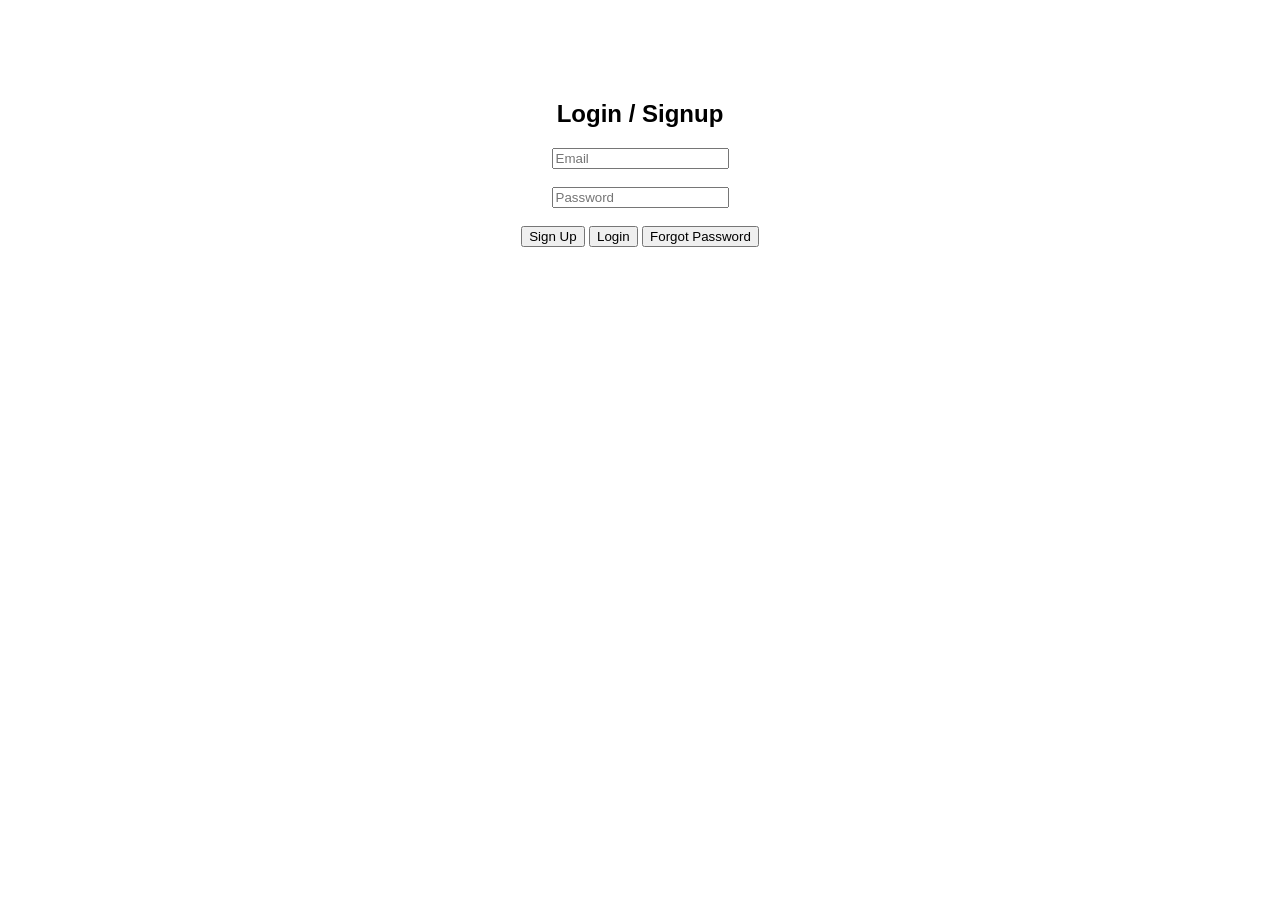
<file: login.html>
<!DOCTYPE html>
<html>
<head>
    <title>Login</title>
</head>

<body style="text-align:center; margin-top:100px; font-family:Arial;">

<h2>Login / Signup</h2>

<input id="email" placeholder="Email"><br><br>
<input id="password" type="password" placeholder="Password"><br><br>

<button onclick="signup()">Sign Up</button>
<button onclick="login()">Login</button>
<button onclick="forgotPassword()">Forgot Password</button>

<script>

// SIGNUP
function signup() {
    let email = document.getElementById("email").value;
    let password = document.getElementById("password").value;

    let users = JSON.parse(localStorage.getItem("users")) || [];

    // Duplicate check
    let exists = users.find(u => u.email === email);
    if (exists) {
        alert("User already exists!");
        return;
    }

    users.push({ email, password });
    localStorage.setItem("users", JSON.stringify(users));

    alert("Signup successful! Please login.");
}

// LOGIN
function login() {
    let email = document.getElementById("email").value;
    let password = document.getElementById("password").value;

    // ADMIN LOGIN
    if (email === "admin@gmail.com" && password === "1234") {
        localStorage.setItem("role", "admin");
        window.location.href = "index.html";
        return;
    }

    let users = JSON.parse(localStorage.getItem("users")) || [];

    let user = users.find(u => u.email === email);

    if (!user) {
        alert("User not found!");
        return;
    }

    if (user.password !== password) {
        alert("Wrong password!");
        return;
    }

    localStorage.setItem("role", "user");
    window.location.href = "index.html";
}

// FORGOT PASSWORD
function forgotPassword() {
    let email = document.getElementById("email").value;

    let users = JSON.parse(localStorage.getItem("users")) || [];

    let user = users.find(u => u.email === email);

    if (!user) {
        alert("User not found!");
    } else {
        alert("Your password: " + user.password);
    }
}

</script>

</body>
</html>
</file>
